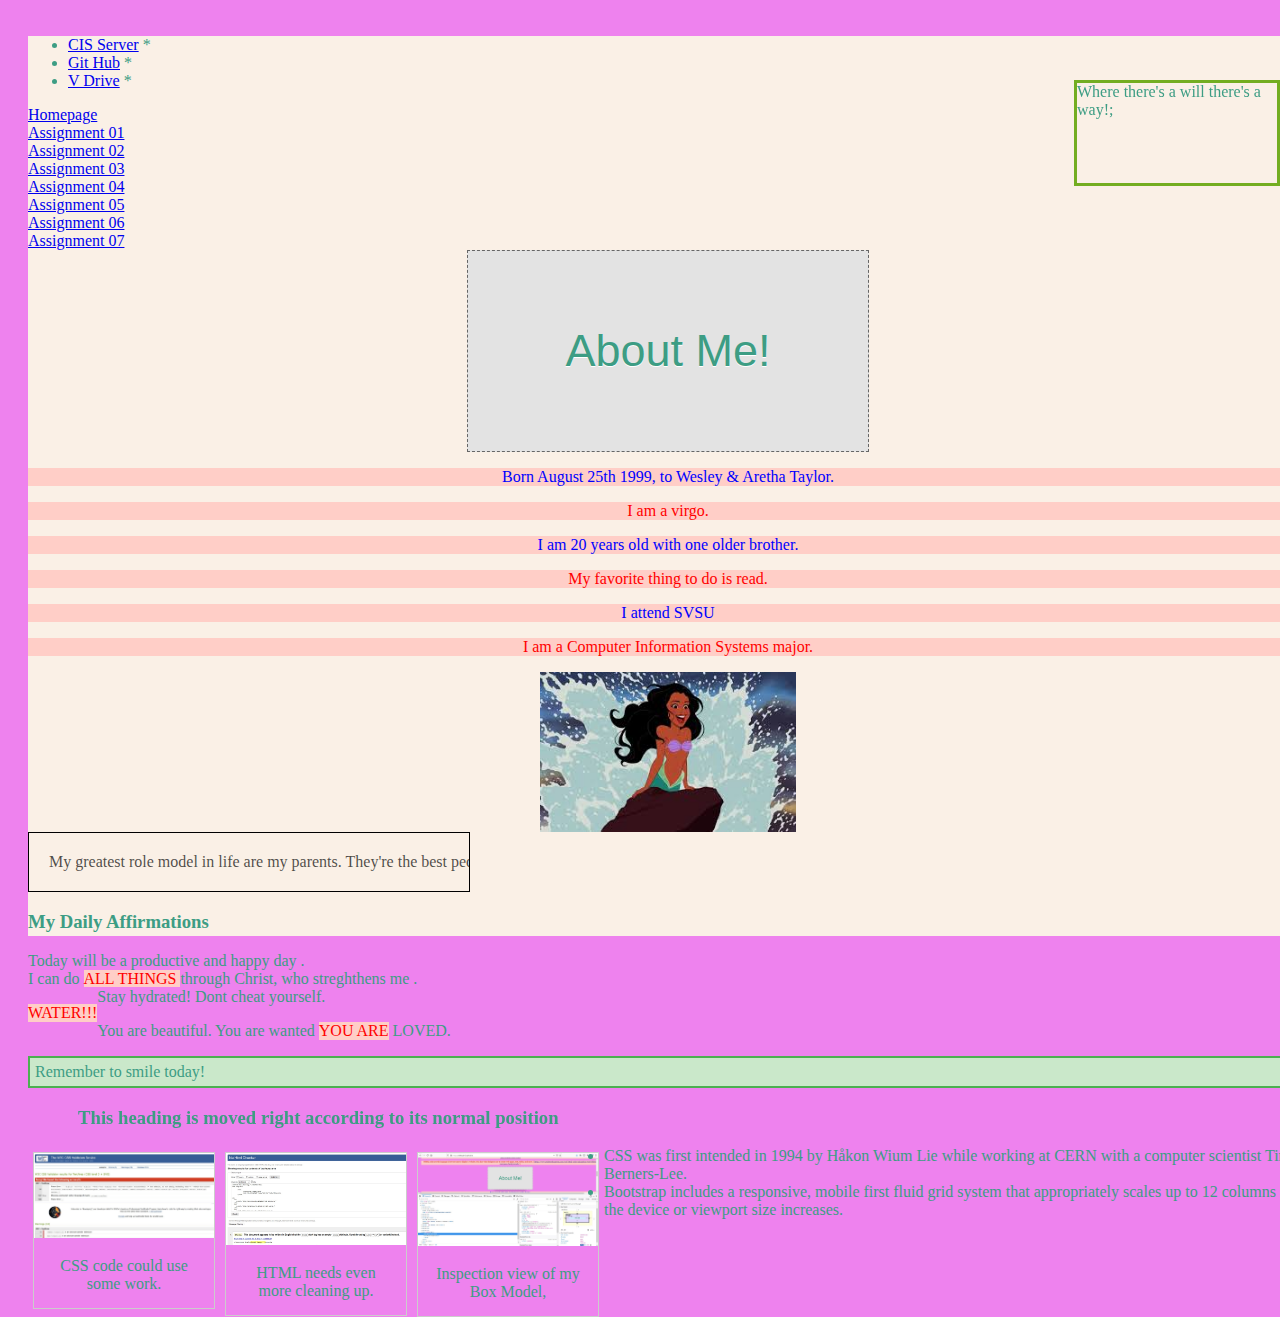
<file: assignment02.html>
<!DOCTYPE html>
<html lang="en">
<html>
	<head>
		<title>Ariel's Page</title>
		<link rel="stylesheet" type="text/css" href="Style.css">
	</head>
<style>
body {
  background-color: linen;
}

<div class="header">
  <h1>Welcome !</h1>
</div>
</style>
<ul>
   <li>
      <a href= "http://csis.svsu.edu/~aataylo3/">CIS Server</a> *
   </li>
   <li>
      <a href= "https://arieltaylor21.github.io/">Git Hub</a> *
   </li>
   <li>
      <a href= "http://webp.svsu.edu/~aataylo3/">V Drive</a> *
   </li>
</ul>
        <a href="index.html"> Homepage</a><br />
        <a href="assignment01.html">Assignment 01</a><br />
        <a href="assignment02.html">Assignment 02</a><br />
        <a href="assignment03.html">Assignment 03</a><br />
        <a href="assignment04.html">Assignment 04</a><br />
        <a href="assignment05.html">Assignment 05</a><br />
        <a href="assignment06.html">Assignment 06</a><br />
        <a href="assignment07.html">Assignment 07</a><br />

<body>
 
   <div class="box">
      <div>About Me!</div>
      <div> Ariel Taylor</div>
   </div>
	</body>
	<div>
	<p style="color:blue;"> Born August 25th 1999, to Wesley & Aretha Taylor.   </p>
	
<style>
p {
  text-align: center;
  color: red;
} 
</style>
</head>
<body>

<p>I am a virgo.</p>
<p id="para1">I am 20 years old with one older brother.</p>
<p>My favorite thing to do is read.</p>

</body>
	
<style>
	#para1 {
  text-align: center;
  color: blue;
}
</style>
</head>
<body>

<p id="para1">I attend SVSU</p>
<p>I am a Computer Information Systems major.</p>

</body>

 <img src="mermaid.jpg" alt="Mermaid" class="center"> 
</body>

<body>  
      <div id="box"> My greatest role model in life are my parents. They're the best people I know. I've learned how to love, live , and laugh from them. They teach me to try my best and to never give up. Everything I do and have done in life is to make them proud. And even when I mess up they never give up on me.</div>
   </body>  


<h3>My Daily Affirmations</h3>

<div>
Today will be <p class="ex1"> WILL BE </p> a productive and happy day .
</div>

<div>
I can do <p class="ex2"> ALL THINGS </p> through Christ, who streghthens me .
</div>

<div>
Stay hydrated! <p class= "ex3"> WATER!!!</p> Dont cheat yourself.
</div>


<div>
You are beautiful. You are wanted  <p class="ex4">YOU ARE</p> LOVED.
</div>

<div class="sticky">Remember to smile today!</div>

<h3 class="pos_right">This heading is moved right according to its normal position</h2>
<div class="absolute">Where there's a will there's a way!;</div>

<div class="gallery">
  <a target="_blank" href="CSSValidation.jpg">
    <img src="CSSValidation.jpg" alt="CSS Validation" width="600" height="400">
  </a>
  <div class="desc">CSS code could use some work.</div>
</div>

<div class="gallery">
  <a target="_blank" href="HTMLValidation.jpg">
    <img src="HTMLValidation.jpg" alt="HTML Validation" width="600" height="400">
  </a>
  <div class="desc">HTML needs even more cleaning up.</div>
</div>

<div class="gallery">
  <a target="_blank" href="BoxModel.jpg">
    <img src="BoxModel.jpg" alt="Box Model" width="600" height="400">
  </a>
  <div class="desc">Inspection view of my Box Model,</div>
</div>

<li>CSS was first intended in 1994 by Håkon Wium Lie while working at CERN with a computer scientist Tim Berners-Lee.</li>
<li>Bootstrap includes a responsive, mobile first fluid grid system that appropriately scales up to 12 columns as the device or viewport size increases.</li>
</file>
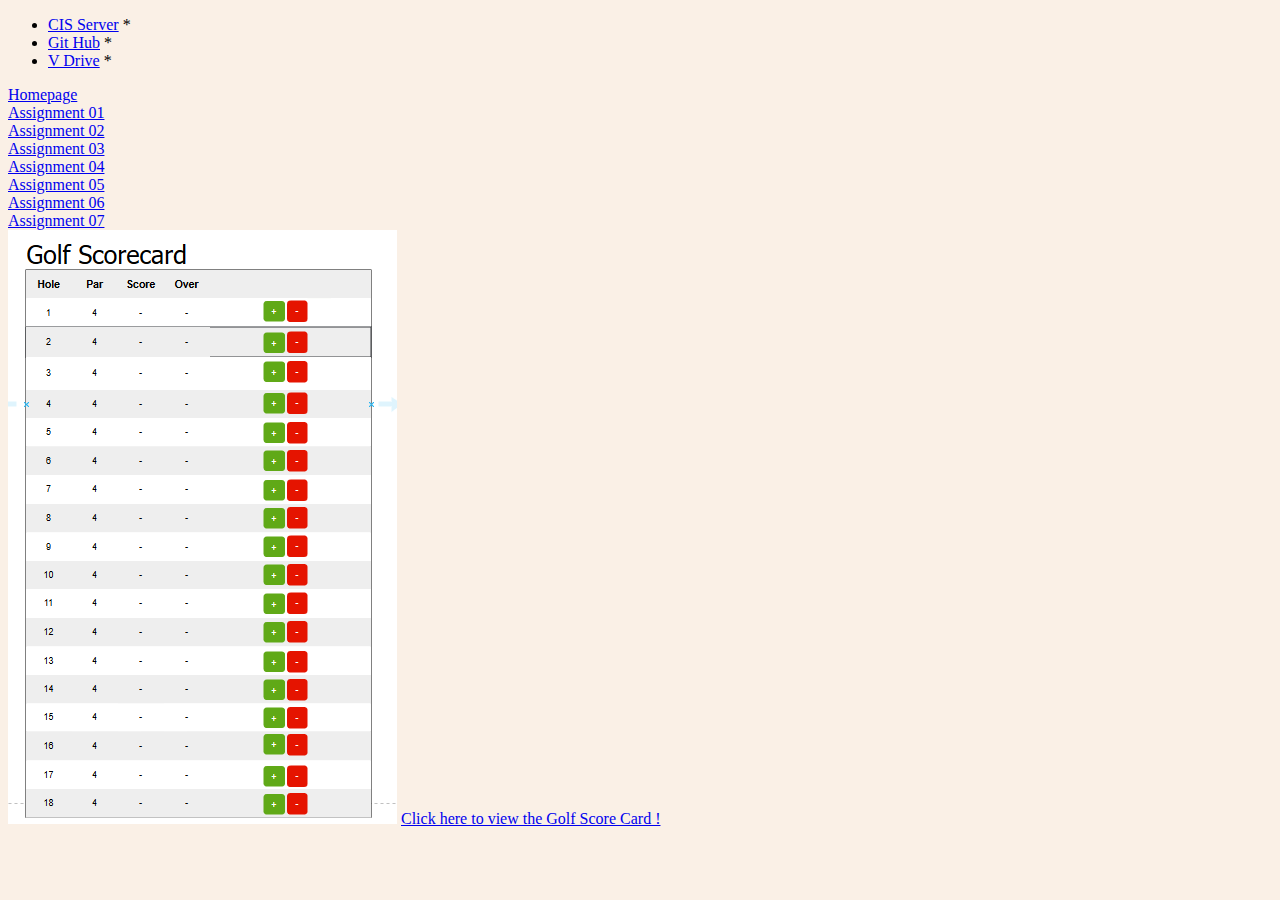
<file: assignment03.html>
<!DOCTYPE html>

<html lang="en">

<html>

<style>
body {
  background-color: linen;
}

<div class="header">
  <h1>Welcome !</h1>
</div>
</style>
<ul>
   <li>
      <a href= "http://csis.svsu.edu/~aataylo3/">CIS Server</a> *
   </li>
   <li>
      <a href= "https://arieltaylor21.github.io/">Git Hub</a> *
   </li>
   <li>
      <a href= "http://webp.svsu.edu/~aataylo3/">V Drive</a> *
   </li>
</ul>
        <a href="index.html"> Homepage</a><br />
        <a href="assignment01.html">Assignment 01</a><br />
        <a href="assignment02.html">Assignment 02</a><br />
        <a href="assignment03.html">Assignment 03</a><br />
        <a href="assignment04.html">Assignment 04</a><br />
        <a href="assignment05.html">Assignment 05</a><br />
        <a href="assignment06.html">Assignment 06</a><br />
        <a href="assignment07.html">Assignment 07</a><br />
  
  
  <img src="assignment03.PNG" alt="golfscore"/>
 
  <a href="golfScorecard.html"> Click here to view the Golf Score Card !</a><br />
</file>
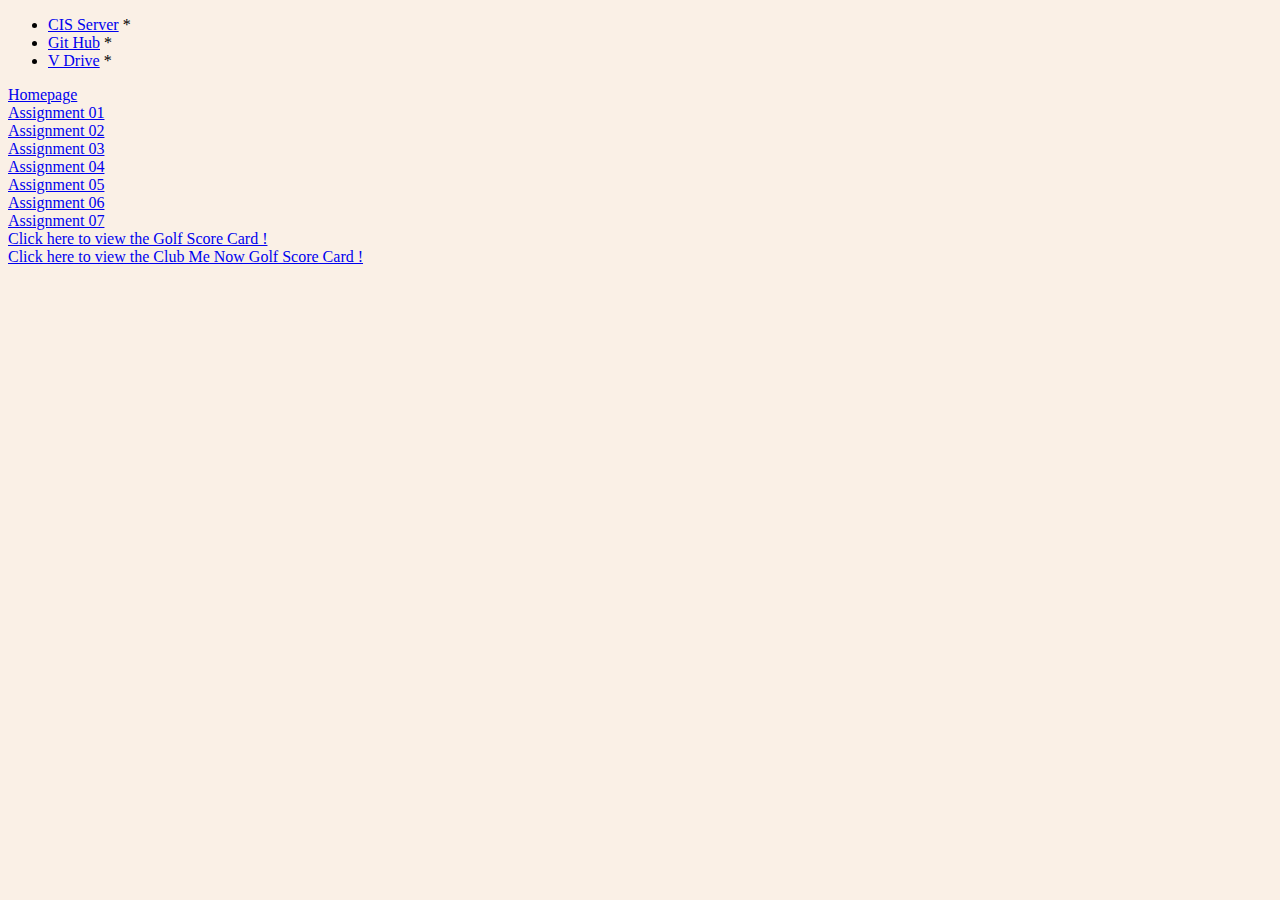
<file: assignment04.html>
<!DOCTYPE html>

<html lang="en">

<html>

<style>
body {
  background-color: linen;
}
<div class="header">
  <h1>Welcome !</h1>
</div>
</style>
<ul>
   <li>
      <a href= "http://csis.svsu.edu/~aataylo3/">CIS Server</a> *
   </li>
   <li>
      <a href= "https://arieltaylor21.github.io/">Git Hub</a> *
   </li>
   <li>
      <a href= "http://webp.svsu.edu/~aataylo3/">V Drive</a> *
   </li>
</ul>
        <a href="index.html"> Homepage</a><br />
        <a href="assignment01.html">Assignment 01</a><br />
        <a href="assignment02.html">Assignment 02</a><br />
        <a href="assignment03.html">Assignment 03</a><br />
        <a href="assignment04.html">Assignment 04</a><br />
        <a href="assignment05.html">Assignment 05</a><br />
        <a href="assignment06.html">Assignment 06</a><br />
        <a href="assignment07.html">Assignment 07</a><br />


<a href="golfScorecards.html"> Click here to view the Golf Score Card !</a><br />
<a href="clubDistanceList.html"> Click here to view the Club Me Now Golf Score Card !</a><br />
</file>
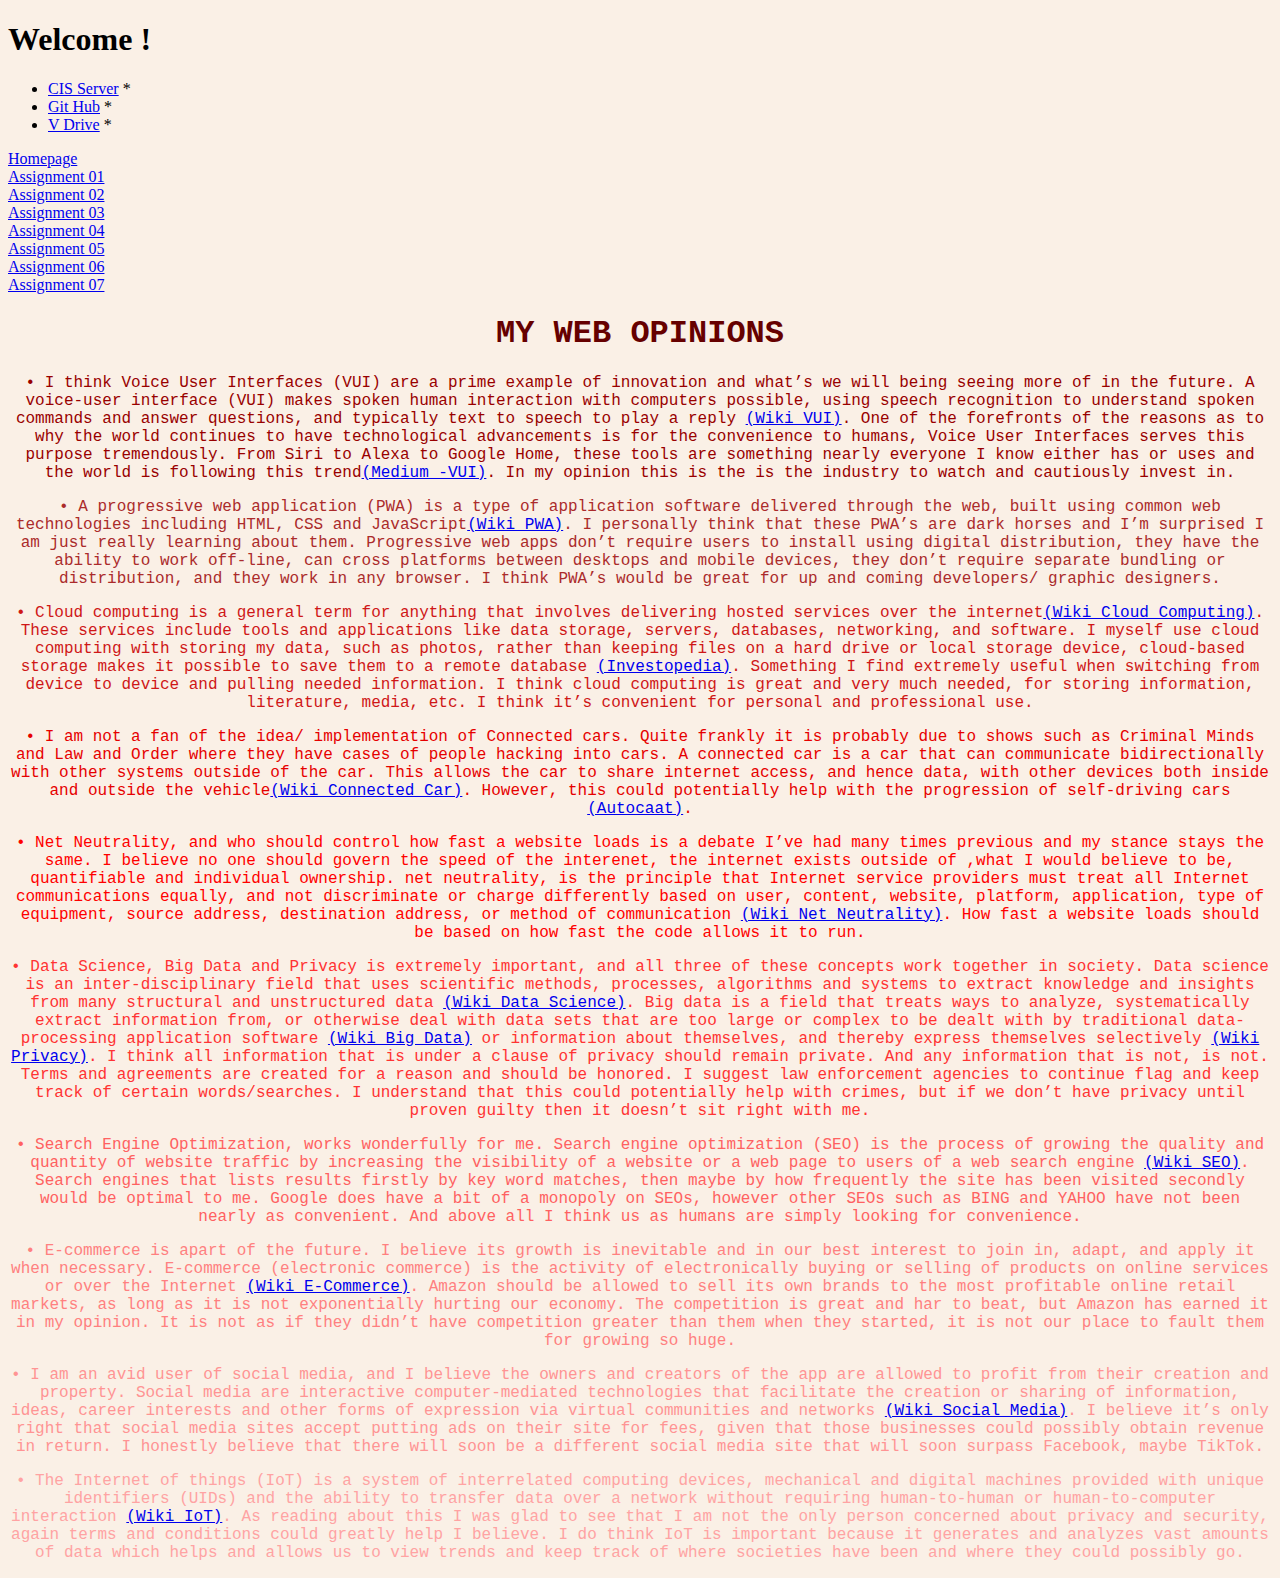
<file: assignment07.html>
<!DOCTYPE html>
<html lang="en">
<html>
	<head>
		<title>Ariel's Page</title>
		
	</head>
<style>
body {
  background-color: linen;
}
	</style>
<div class="header">
  <h1>Welcome !</h1>
</div>

<ul>
   <li>
      <a href= "http://csis.svsu.edu/~aataylo3/">CIS Server</a> *
   </li>
   <li>
      <a href= "https://arieltaylor21.github.io/">Git Hub</a> *
   </li>
   <li>
      <a href= "http://webp.svsu.edu/~aataylo3/">V Drive</a> *
   </li>
</ul>
        <a href="index.html"> Homepage</a><br />
        <a href="assignment01.html">Assignment 01</a><br />
        <a href="assignment02.html">Assignment 02</a><br />
        <a href="assignment03.html">Assignment 03</a><br />
        <a href="assignment04.html">Assignment 04</a><br />
        <a href="assignment05.html">Assignment 05</a><br />
        <a href="assignment06.html">Assignment 06</a><br />
        <a href="assignment07.html">Assignment 07</a><br />
	
	<h1 style="text-align:center; font-family:courier; color:hsl(0, 100%, 20%)">MY WEB OPINIONS</h1>
<p style="text-align:center; font-family:courier; color:hsl(0, 100%, 30%)">•	I think Voice User Interfaces (VUI) are a prime example of innovation and what’s we will being seeing more of in the future. A voice-user interface (VUI) makes spoken human interaction with computers possible, using speech recognition to understand spoken commands and answer questions, and typically text to speech to play a reply <a href="https://en.wikipedia.org/wiki/Voice_user_interface">(Wiki VUI)</a>. One of the forefronts of the reasons as to why the world continues to have technological advancements is for the convenience to humans, Voice User Interfaces serves this purpose tremendously. From Siri to Alexa to Google Home, these tools are something nearly everyone I know either has or uses and the world is following this trend<a href="https://medium.com/@goodrebels/how-voice-user-interface-is-taking-over-the-world-and-why-you-should-care-54474bd56f81">(Medium -VUI)</a>. In my opinion this is the is the industry to watch and cautiously invest in.</p>

<p style="text-align:center; font-family:courier; color:hsl(0, 60%, 42%)">•	A progressive web application (PWA) is a type of application software delivered through the web, built using common web technologies including HTML, CSS and JavaScript<a href="https://en.wikipedia.org/wiki/Progressive_web_application">(Wiki PWA)</a>. I personally think that these PWA’s are dark horses and I’m surprised I am just really learning about them. Progressive web apps don’t require users to install using digital distribution, they have the ability to work off-line, can cross platforms between desktops and mobile devices, they don’t require separate bundling or distribution, and they work in any browser. I think PWA’s would be great for up and coming developers/ graphic designers.</p>

<p style="text-align:center; font-family:courier; color:hsl(0, 80%, 45%)">•	Cloud computing is a general term for anything that involves delivering hosted services over the internet<a href ="https://searchcloudcomputing.techtarget.com/definition/cloud-computing">(Wiki Cloud Computing)</a>. These services include tools and applications like data storage, servers, databases, networking, and software. I myself use cloud computing with storing my data, such as photos, rather than keeping files on a hard drive or local storage device, cloud-based storage makes it possible to save them to a remote database <a href ="https://www.investopedia.com/terms/c/cloud-computing.asp">(Investopedia)</a>. Something I find extremely useful when switching from device to device and pulling needed information. I think cloud computing is great and very much needed, for storing information, literature, media, etc. I think it’s convenient for personal and professional use.</p>

<p style="text-align:center; font-family:courier; color:hsl(0, 100%, 45%)">•	I am not a fan of the idea/ implementation of Connected cars. Quite frankly it is probably due to shows such as Criminal Minds and Law and Order where they have cases of people hacking into cars. A connected car is a car that can communicate bidirectionally with other systems outside of the car. This allows the car to share internet access, and hence data, with other devices both inside and outside the vehicle<a href = "https://en.wikipedia.org/wiki/Connected_car">(Wiki Connected Car)</a>. However, this could potentially help with the progression of self-driving cars <a href = "http://autocaat.org/Technologies/Automated_and_Connected_Vehicles">(Autocaat)</a>. </p>

<p style="text-align:center; font-family:courier; color:hsl(0, 100%, 50%)">•	Net Neutrality, and who should control how fast a website loads is a debate I’ve had many times previous and my stance stays the same. I believe no one should govern the speed of the interenet, the internet exists outside of ,what I would believe to be, quantifiable and individual ownership. net neutrality, is the principle that Internet service providers must treat all Internet communications equally, and not discriminate or charge differently based on user, content, website, platform, application, type of equipment, source address, destination address, or method of communication <a href = "https://en.wikipedia.org/wiki/Net_neutrality">(Wiki Net Neutrality)</a>. How fast a website loads should be based on how fast the code allows it to run.</p>

<p style="text-align:center; font-family:courier; color:hsl(0, 100%, 60%)">•	Data Science, Big Data and Privacy is extremely important, and all three of these concepts work together in society. Data science is an inter-disciplinary field that uses scientific methods, processes, algorithms and systems to extract knowledge and insights from many structural and unstructured data <a href = "https://en.wikipedia.org/wiki/Data_science">(Wiki Data Science)</a>. Big data is a field that treats ways to analyze, systematically extract information from, or otherwise deal with data sets that are too large or complex to be dealt with by traditional data-processing application software <a href = "https://en.wikipedia.org/wiki/Big_data">(Wiki Big Data)</a> or information about themselves, and thereby express themselves selectively <a href = "https://en.wikipedia.org/wiki/Privacy">(Wiki Privacy)</a>. I think all information that is under a clause of privacy should remain private. And any information that is not, is not. Terms and agreements are created for a reason and should be honored. I suggest law enforcement agencies to continue flag and keep track of certain words/searches. I understand that this could potentially help with crimes, but if we don’t have privacy until proven guilty then it doesn’t sit right with me.</p>

<p style="text-align:center; font-family:courier; color:hsl(0, 100%, 69%)">•	Search Engine Optimization, works wonderfully for me. Search engine optimization (SEO) is the process of growing the quality and quantity of website traffic by increasing the visibility of a website or a web page to users of a web search engine <a href = "https://en.wikipedia.org/wiki/Search_engine_optimization">(Wiki SEO)</a>. Search engines that lists results firstly by key word matches, then maybe by how frequently the site has been visited secondly would be optimal to me. Google does have a bit of a monopoly on SEOs, however other SEOs such as BING and YAHOO have not been nearly as convenient. And above all I think us as humans are simply looking for convenience.</p>

<p style="text-align:center; font-family:courier; color:hsl(0, 100%, 75%)">•	E-commerce is apart of the future. I believe its growth is inevitable and in our best interest to join in, adapt, and apply it when necessary. E-commerce (electronic commerce) is the activity of electronically buying or selling of products on online services or over the Internet <a href = "https://en.wikipedia.org/wiki/E-commerce">(Wiki E-Commerce)</a>. Amazon should be allowed to sell its own brands to the most profitable online retail markets, as long as it is not exponentially hurting our economy. The competition is great and har to beat, but Amazon has earned it in my opinion. It is not as if they didn’t have competition greater than them when they started, it is not our place to fault them for growing so huge.</p>

<p style="text-align:center; font-family:courier; color:hsl(0, 100%, 79%)">•	I am an avid user of social media, and I believe the owners and creators of the app are allowed to profit from their creation and property. Social media are interactive computer-mediated technologies that facilitate the creation or sharing of information, ideas, career interests and other forms of expression via virtual communities and networks <a href = "https://en.wikipedia.org/wiki/Social_media">(Wiki Social Media)</a>. I believe it’s only right that social media sites accept putting ads on their site for fees, given that those businesses could possibly obtain revenue in return. I honestly believe that there will soon be a different social media site that will soon surpass Facebook, maybe TikTok.</p>

<p style="text-align:center; font-family:courier; color:hsl(0, 100%, 82%)">•	The Internet of things (IoT) is a system of interrelated computing devices, mechanical and digital machines provided with unique identifiers (UIDs) and the ability to transfer data over a network without requiring human-to-human or human-to-computer interaction <a href = "https://en.wikipedia.org/wiki/Internet_of_things">(Wiki IoT)</a>. As reading about this I was glad to see that I am not the only person concerned about privacy and security, again terms and conditions could greatly help I believe. I do think IoT is important because it generates and analyzes vast amounts of data which helps and allows us to view trends and keep track of where societies have been and where they could possibly go.</p>



	</body>
</html>
</file>
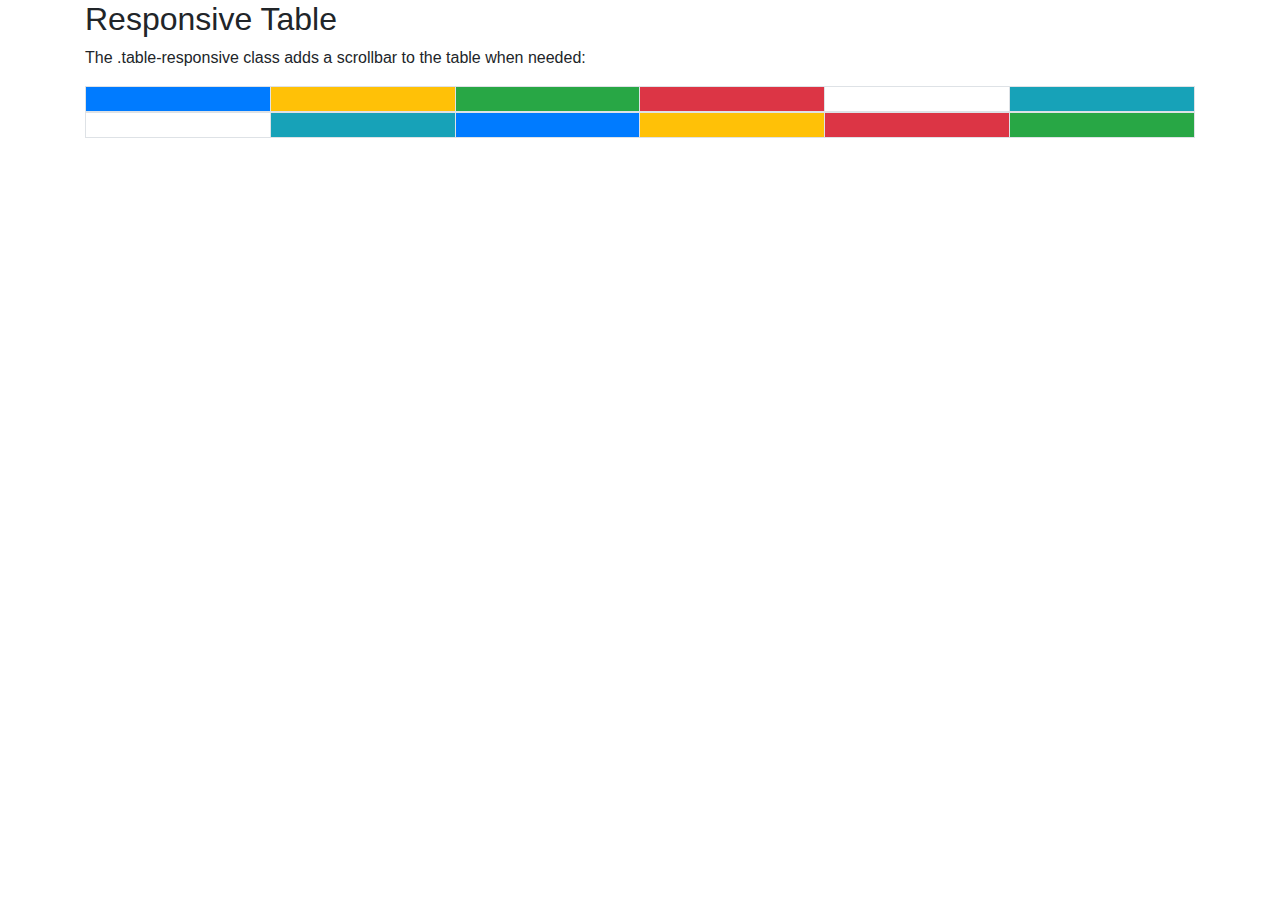
<file: bootstrap.html>
<!DOCTYPE html>
<html>
<head>
  <meta name="viewport" content="width=device-width, initial-scale=1">
  <link rel="stylesheet" href="https://maxcdn.bootstrapcdn.com/bootstrap/4.5.0/css/bootstrap.min.css">
  <script src="https://ajax.googleapis.com/ajax/libs/jquery/3.5.1/jquery.min.js"></script>
  <script src="https://cdnjs.cloudflare.com/ajax/libs/popper.js/1.16.0/umd/popper.min.js"></script>
  <script src="https://maxcdn.bootstrapcdn.com/bootstrap/4.5.0/js/bootstrap.min.js"></script>
</head>
<body>

<div class="container">
  <h2>Responsive Table</h2>
  <p>The .table-responsive class adds a scrollbar to the table when needed:</p>                                                                                      
  
  <div class="table-responsive">
    <table class="table table-bordered">
      <thead>
        <tr>
          
          <th class="bg-primary"</th>
          <th class="bg-warning"</th>
          <th class="bg-success"</th>
          <th class="bg-danger"</th>
          <th class="bg-white"</th>
          <th class="bg-info"</th>
        </tr>
      </thead>
      <tbody>
        <tr>
         
          <th class="bg-white"</th>
          <th class="bg-info"</th>
          <th class="bg-primary"</th>
          <th class="bg-warning"</th>
          <th class="bg-danger"</th>
          <th class="bg-success"</th>
        </tr>
      </tbody>
    </table>
  </div>
</div>

</body>
</html>
</file>
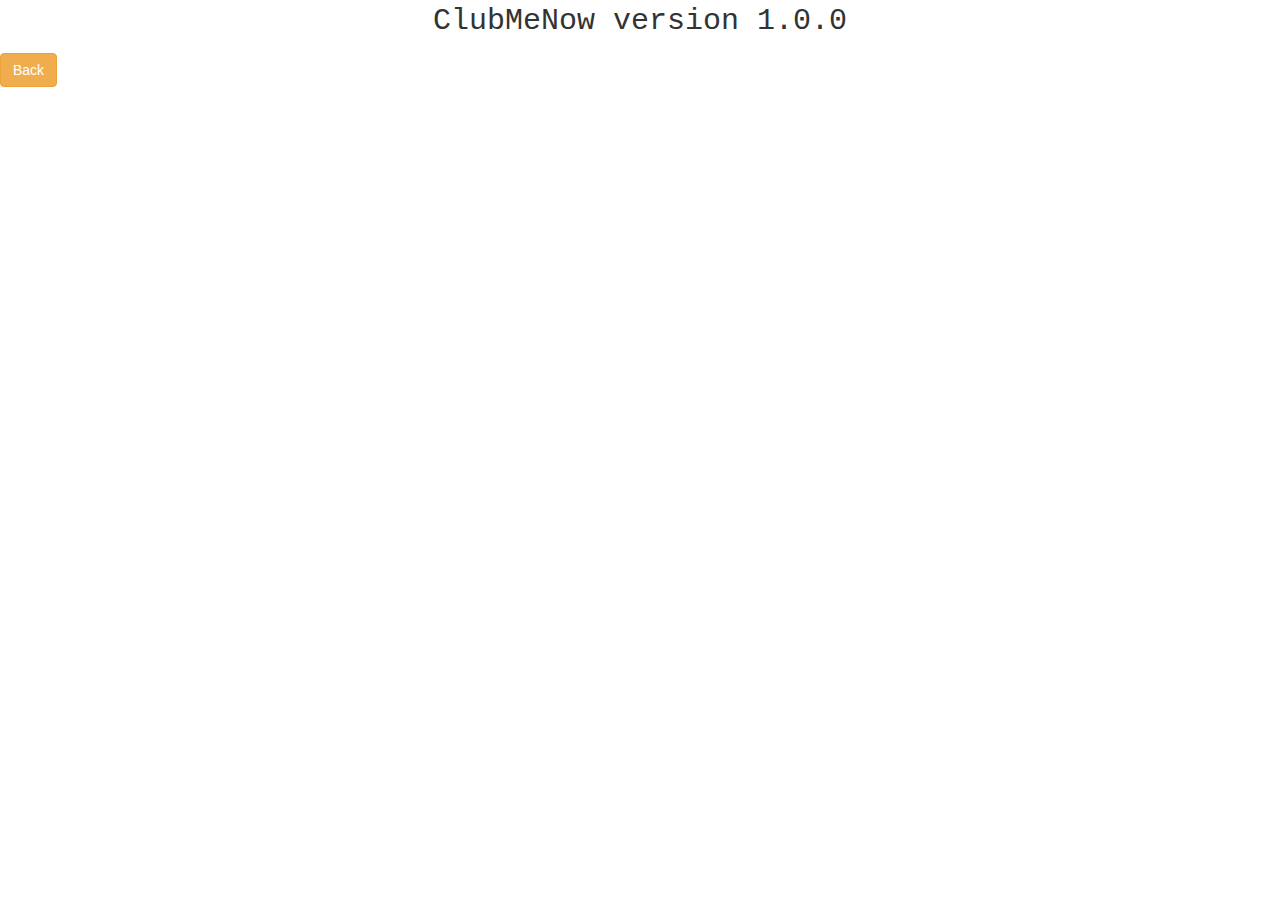
<file: clubAbout.html>
<style>
p {text-align: center;}
</style>

<head>
	<title>ClubMeNow:Lite - About</title>
	
	<link rel='stylesheet' href='https://maxcdn.bootstrapcdn.com/bootstrap/3.4.0/css/bootstrap.min.css' />

	<link rel='stylesheet' href='clubMeNow.css' />
</head>

<body>
   <p  style="font-family:'Courier New'; font-size:30px;" >ClubMeNow version 1.0.0</p>
	<button class='btn btn-warning' onclick='backHome();'>Back</button>  
</div>
<script>
function backHome() {
	window.location.href = "clubDistanceList.html"; 
}
</script>
<!-- Bootstrap JS -->
<script src='https://ajax.googleapis.com/ajax/libs/jquery/3.4.1/jquery.min.js'></script>
<script src='https://maxcdn.bootstrapcdn.com/bootstrap/3.4.0/js/bootstrap.min.js'></script>
<!-- ClubMeNow custom JS -->
<script src='clubMeNow.js'></script>
 
</body>
</html>
</file>
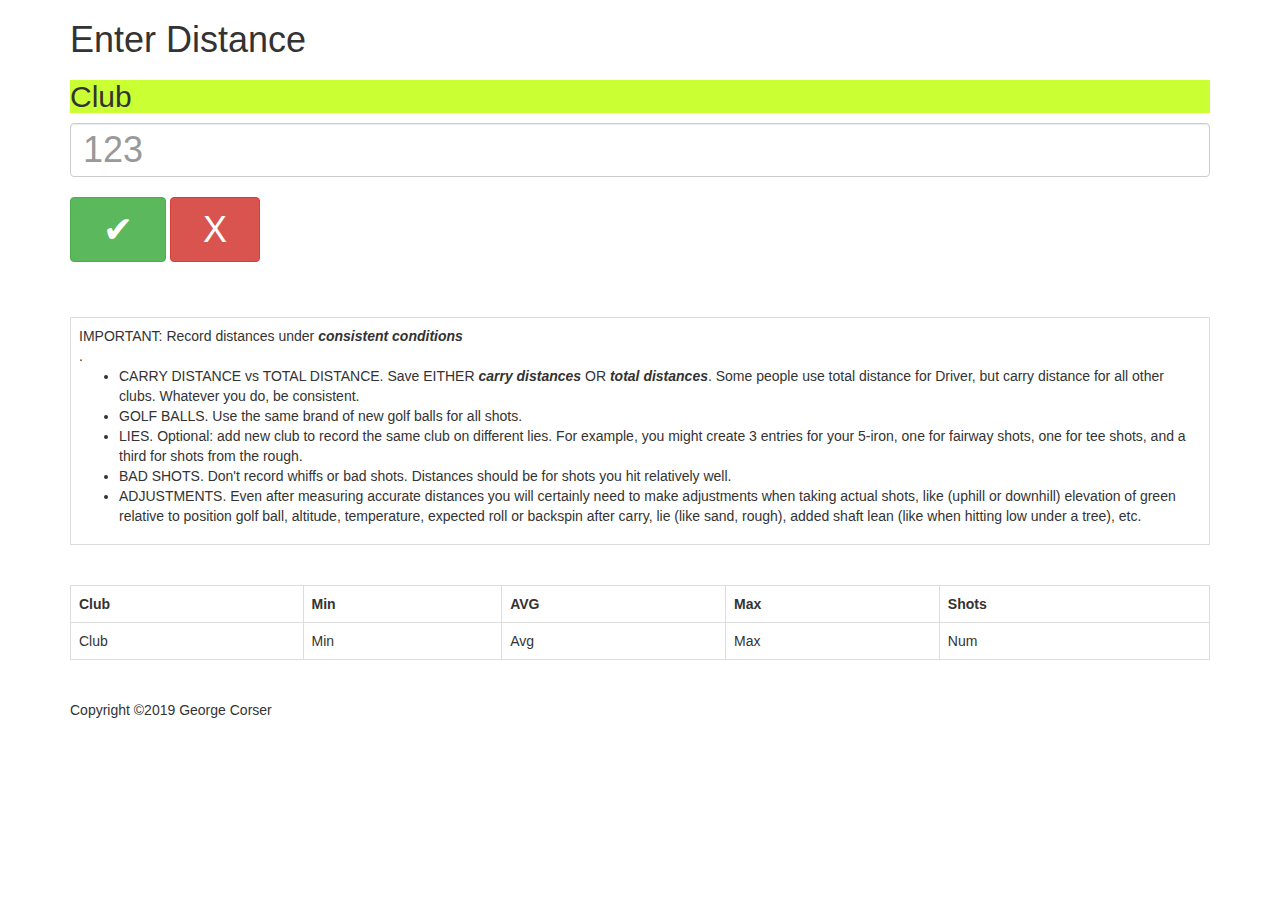
<file: clubDistanceEntry.html>
<!DOCTYPE html>
<html>
<head>
	<title>ClubMeNow:Lite - Add Distance</title>
	<link rel="icon" href="clubMeNow300x300.png" type="image/png" />
	<!-- Bootstrap CSS -->
	<link rel='stylesheet' href='https://maxcdn.bootstrapcdn.com/bootstrap/3.4.0/css/bootstrap.min.css' />
	<!-- ClubMeNow custom CSS -->
	<link rel='stylesheet' href='clubMeNow.css' />
</head>

<body onload='populateStatsTable(); appendTapEntryButtons();'>
<div class='container'>
	<h1>Enter Distance</h1>
	<form action='clubDistanceList.html'>
		<h2 id='clubValLbl' class='cmn_green_bkgd'>Club</h2>
		<div class='form-group'>
			<input name='clubVal' id='clubVal' type='number' class='form-control cmn_moreHeight' placeholder='123' maxlength="3" required /><br>
			<button class='btn btn-success cmn_fullHeight' onclick='updateStats();'>&nbsp;&nbsp;&#x2714;&nbsp;&nbsp;</button> 
			<button class='btn btn-danger cmn_fullHeight'  onclick='cancelClub();'>&nbsp;&nbsp;X&nbsp;&nbsp;</button><br><br>
		</div>
	</form>

	<div id='cmn_tapEntryButtons'>
	</div>
	<br>
	
	<table id='cmn_messageTable' class='table table-bordered'>
		<tr><td>IMPORTANT: Record distances under <b><i>consistent conditions</i></b><br>. 
		<ul>
		<li>CARRY DISTANCE vs TOTAL DISTANCE. Save EITHER <b><i>carry distances</i></b> OR <b><i>total distances</i></b>. Some people use total distance for Driver, but carry distance for all other clubs. Whatever you do, be consistent.</li>
		<li>GOLF BALLS. Use the same brand of new golf balls for all shots.</li>
		<li>LIES. Optional: add new club to record the same club on different lies. For example, you might create 3 entries for your 5-iron, one for fairway shots, one for tee shots, and a third for shots from the rough.</li>
		<li>BAD SHOTS. Don't record whiffs or bad shots. Distances should be for shots you hit relatively well. </li>
		<li>ADJUSTMENTS. Even after measuring accurate distances you will certainly need to make adjustments when taking actual shots, like (uphill or downhill) elevation of green relative to position golf ball, altitude, temperature, expected roll or backspin after carry, lie (like sand, rough), added shaft lean (like when hitting low under a tree), etc. </li>
		</ul>
		</td></tr>
	<table>
	<br>
	<table id='cmn_statsTable' class='table table-bordered'>
		<tr><th>Club</th><th>Min</th><th>AVG</th><th>Max</th><th>Shots</th></tr>
		<tr><td id='cmn_club' class='cmn_bold'>Club</td><td id='cmn_min'>Min</td><td id='cmn_avg' class='cmn_bold'>Avg</td><td id='cmn_max'>Max</td><td id='cmn_num'>Num</td></tr>
	<table>
	<br>
	<footer>Copyright &copy;2019 George Corser</footer>
</div>
<!-- Bootstrap JS -->
<script src='https://ajax.googleapis.com/ajax/libs/jquery/3.4.1/jquery.min.js'></script>
<script src='https://maxcdn.bootstrapcdn.com/bootstrap/3.4.0/js/bootstrap.min.js'></script>
<!-- ClubMeNow custom JS -->
<script src='clubMeNow.js'></script>
<script>
	// retrieve the row of the user-chosen club
	var clubRow = parseInt(localStorage.getItem('club'));
	// retrieve the "clubs" array
	var clubs = JSON.parse(localStorage.getItem('clubs'));
	// display the full clubName of the user-chosen club
	document.getElementById('clubValLbl').innerHTML 
		= '&nbsp;' + clubs[clubRow][2] + '&nbsp;' ; 
</script>

	
</body>
</html>
</file>
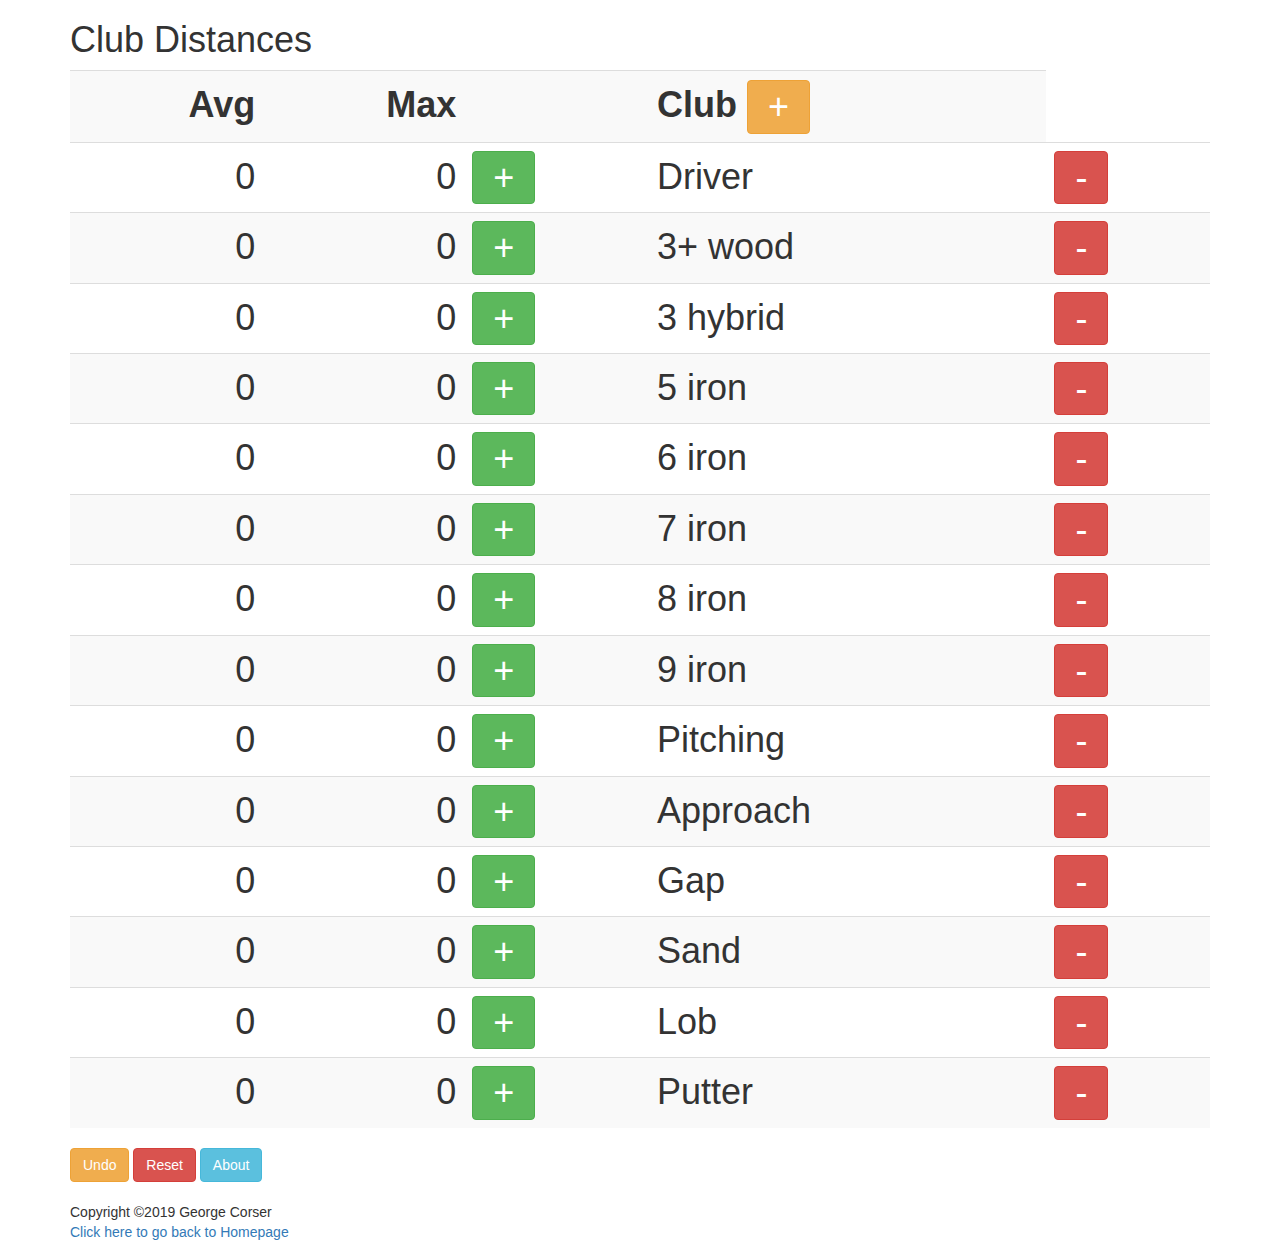
<file: clubDistanceList.html>
<!DOCTYPE html>
<html>
<head>
	<title>ClubMeNow:Lite - Club Distances</title>
	<link rel="icon" href="clubMeNow300x300.png" type="image/png" />
	<!-- Bootstrap CSS -->
	<link rel='stylesheet' href='https://maxcdn.bootstrapcdn.com/bootstrap/3.4.0/css/bootstrap.min.css' />
	<!-- ClubMeNow custom CSS -->
	<link rel='stylesheet' href='clubMeNow.css' />
</head>

<body onload='appendTableRows();'>
<div class='container'>
	<h1>Club Distances</h1>
	<table id='clubTable' class='table table-striped'>
		<tr>
		  <th class='cmn_hidden'>Club</th>
		  <th class='cmn_alignRight cmn_fullHeight'>Avg</th>
		  <th class='cmn_alignRight cmn_hidden'>Min</th>
		  <th class='cmn_alignRight cmn_fullHeight'>Max</th>
		  <th class='cmn_alignRight cmn_hidden'>Num</th>
		  <th class='cmn_fullHeight'></th>
		  <th class='cmn_fullHeight'>Club <button class='btn btn-warning cmn_noPadding cmn_fullHeight' onclick='displayClubEntry();'>&nbsp;&nbsp;+&nbsp;&nbsp;</button></th>
		</tr>
	</table>
	<button class='btn btn-warning' onclick='undoLastShot();'>Undo</button> 
	<button class='btn btn-danger' onclick='resetAllClubDistances();'>Reset</button> 
	<button class='btn btn-info' onclick='displayAbout();'>About</button> 
	<br>
	<br>
	<footer>Copyright &copy;2019 George Corser</footer>
	<a href="index.html"> Click here to go back to Homepage</a><br />
</div>
<!-- Bootstrap JS -->
<script src='https://ajax.googleapis.com/ajax/libs/jquery/3.4.1/jquery.min.js'></script>
<script src='https://maxcdn.bootstrapcdn.com/bootstrap/3.4.0/js/bootstrap.min.js'></script>
<!-- ClubMeNow custom JS -->
<script src='clubMeNow.js'></script>
<script>var clubs = loadClubDistances(); </script>

</body>
</html>
</file>
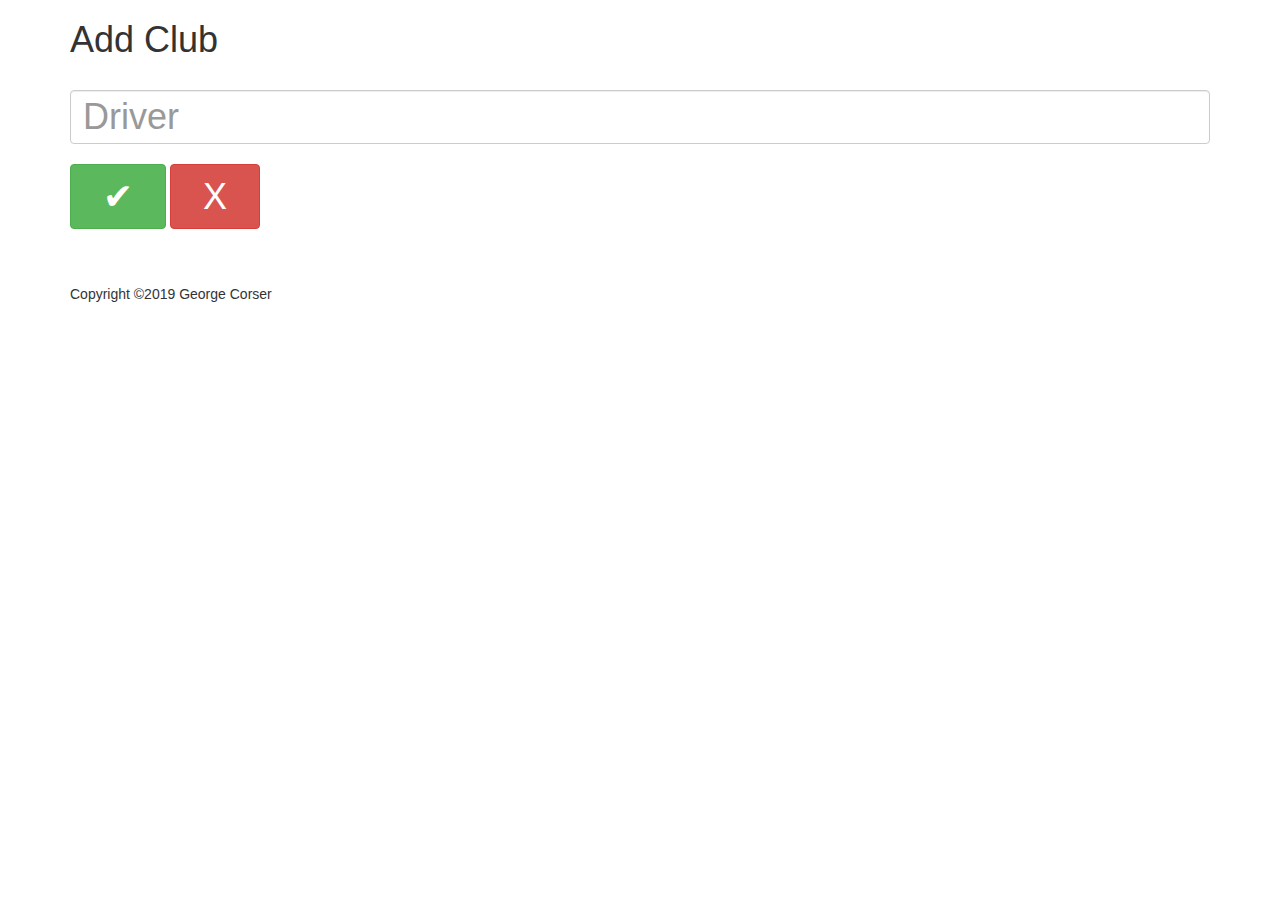
<file: clubEntry.html>
<!DOCTYPE html>
<html>
<head>
	<title>ClubMeNow:Lite - Add Club</title>
	<link rel="icon" href="clubMeNow300x300.png" type="image/png" />
	<!-- Bootstrap CSS -->
	<link rel='stylesheet' href='https://maxcdn.bootstrapcdn.com/bootstrap/3.4.0/css/bootstrap.min.css' />
	<!-- ClubMeNow custom CSS -->
	<link rel='stylesheet' href='clubMeNow.css' />
</head>

<body>
<div class='container'>
	<h1>Add Club</h1>
	<form action='clubDistanceList.html'>
		<div class='form-group'>
			<label for='clubName'></label>
			<input name='clubName' id='clubName' type='text' class='form-control cmn_moreHeight' placeholder='Driver' required /><br>
			<button class='btn btn-success cmn_fullHeight' onclick='addClub();'>&nbsp;&nbsp;&#x2714;&nbsp;&nbsp;</button> 
			<button class='btn btn-danger cmn_fullHeight'  onclick='cancelClub();'>&nbsp;&nbsp;X&nbsp;&nbsp;</button><br><br>
		</div>
	</form>
	
	<br>
	<footer>Copyright &copy;2019 George Corser</footer>
</div>
<!-- Bootstrap JS -->
<script src='https://ajax.googleapis.com/ajax/libs/jquery/3.4.1/jquery.min.js'></script>
<script src='https://maxcdn.bootstrapcdn.com/bootstrap/3.4.0/js/bootstrap.min.js'></script>
<!-- ClubMeNow custom JS -->
<script src='clubMeNow.js'></script>
<script>
	// retrieve the row of the user-chosen club
	var clubRow = parseInt(localStorage.getItem('club'));
	// retrieve the "clubs" array
	var clubs = JSON.parse(localStorage.getItem('clubs'));
	// display the full clubName of the user-chosen club
	var newClubName ;
	var newClubDistances;
	
	function addClub() {
                // your code here
	}
</script>

	
</body>
</html>
</file>
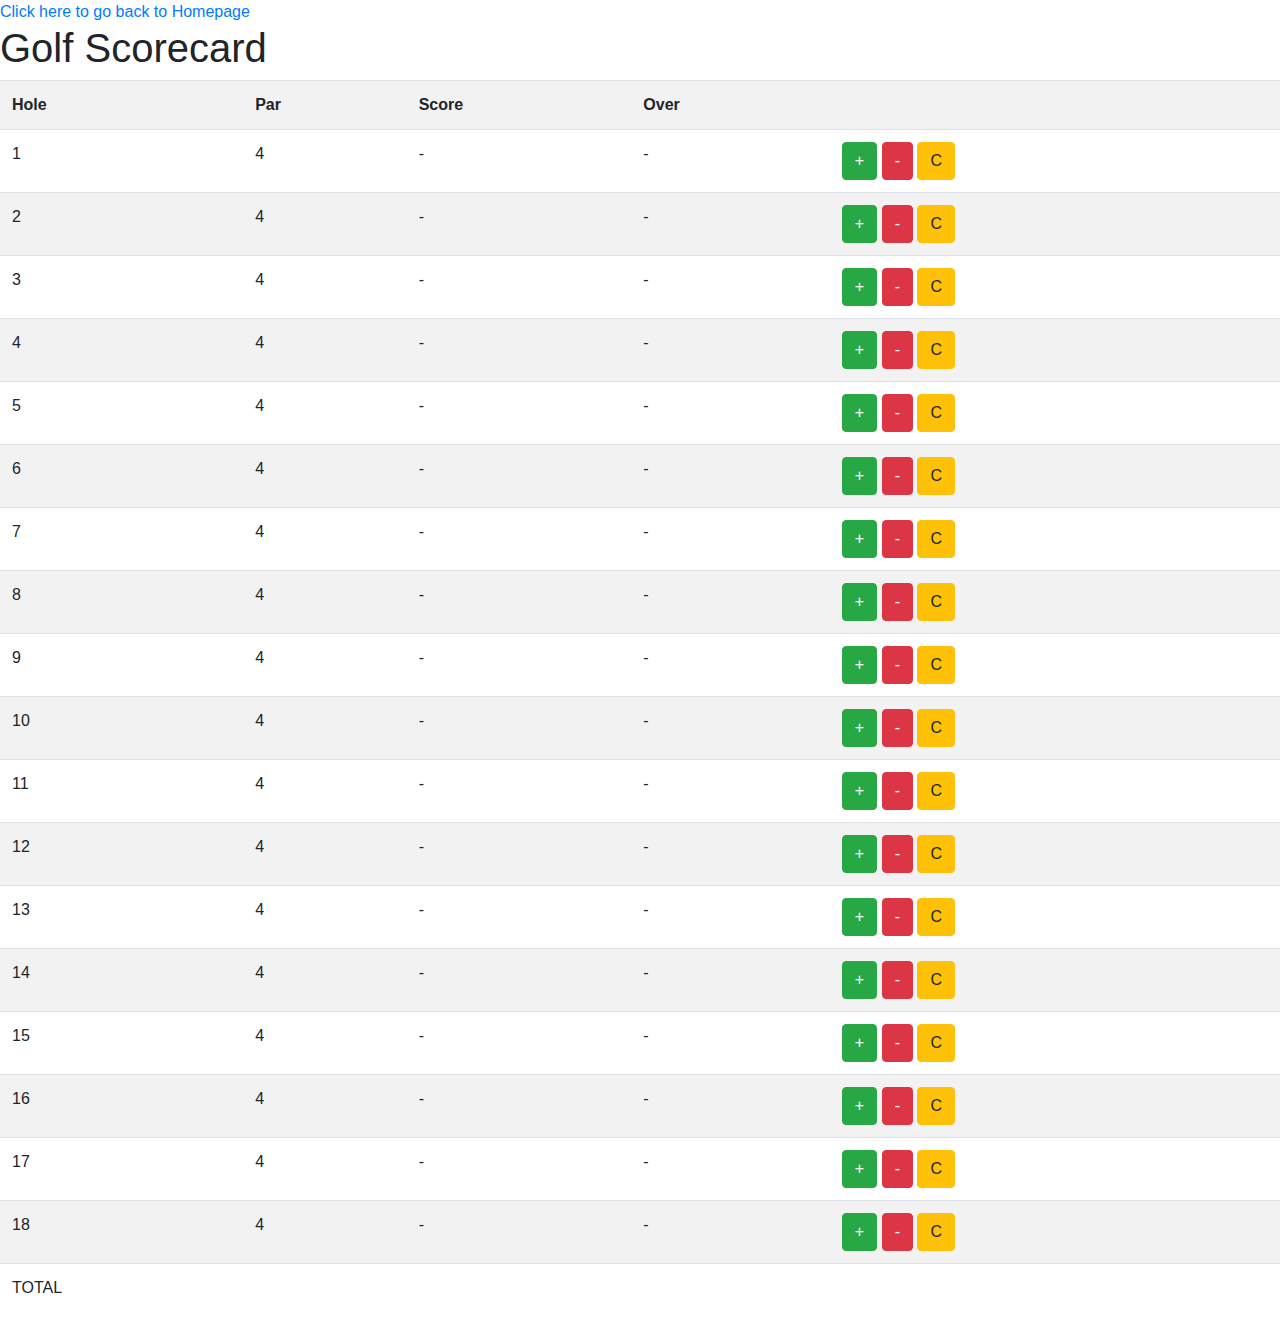
<file: golfScorecard.html>
<!DOCTYPE html>
<html lang="en">
   <a href="index.html"> Click here to go back to Homepage</a><br />

        <link rel="stylesheet" href="https://stackpath.bootstrapcdn.com/bootstrap/4.3.1/css/bootstrap.min.css" integrity="sha384-ggOyR0iXCbMQv3Xipma34MD+dH/1fQ784/j6cY/iJTQUOhcWr7x9JvoRxT2MZw1T" crossorigin="anonymous">
 <script src="Scorecard.js"></script> 
   
<h1>Golf Scorecard</h1>
    
<table class="table table-striped">
  <tr id="0">
    <th>Hole</th>
    <th>Par</th>
    <th>Score</th>
    <th>Over</th>
    <th></th>
  </tr>
  <tr id="1">
    <td>1</td>
    <td>4</td>
    <td>-</td>
    <td>-</td>
    <td><button class="btn btn-success" onclick="add1(1)">+</button> <button class="btn btn-danger" onclick="subtract1(1)">-</button> <button class="btn btn-warning" onclick="clearHole(1)">C</button></td>
  </tr>
  <tr id="2">
    <td>2</td>
    <td>4</td>
    <td>-</td>
    <td>-</td>
    <td><button class="btn btn-success" onclick="add1(2)">+</button> <button class="btn btn-danger" onclick="subtract1(2)">-</button> <button class="btn btn-warning" onclick="clearHole(2)">C</button></td>
  </tr>
  <tr id="3">
    <td>3</td>
    <td>4</td>
    <td>-</td>
    <td>-</td>
    <td><button class="btn btn-success" onclick="add1(3)">+</button> <button class="btn btn-danger" onclick="subtract1(3)">-</button> <button class="btn btn-warning" onclick="clearHole(3)">C</button></td>
  </tr>
  <tr id="4">
    <td>4</td>
    <td>4</td>
    <td>-</td>
    <td>-</td>
    <td><button class="btn btn-success" onclick="add1(4)">+</button> <button class="btn btn-danger" onclick="subtract1(4)">-</button> <button class="btn btn-warning" onclick="clearHole(4)">C</button></td>
  </tr>
  <tr id="5">
    <td>5</td>
    <td>4</td>
    <td>-</td>
    <td>-</td>
    <td><button class="btn btn-success" onclick="add1(5)">+</button> <button class="btn btn-danger" onclick="subtract1(5)">-</button> <button class="btn btn-warning" onclick="clearHole(5)">C</button></td>
  </tr>
  <tr id="6">
    <td>6</td>
    <td>4</td>
    <td>-</td>
    <td>-</td>
    <td><button class="btn btn-success" onclick="add1(6)">+</button> <button class="btn btn-danger" onclick="subtract1(6)">-</button> <button class="btn btn-warning" onclick="clearHole(6)">C</button></td>
  </tr>
  <tr id="7">
    <td>7</td>
    <td>4</td>
    <td>-</td>
    <td>-</td>
    <td><button class="btn btn-success" onclick="add1(7)">+</button> <button class="btn btn-danger" onclick="subtract1(7)">-</button> <button class="btn btn-warning" onclick="clearHole(7)">C</button></td>
  </tr>
  <tr id="8">
    <td>8</td>
    <td>4</td>
    <td>-</td>
    <td>-</td>
    <td><button class="btn btn-success" onclick="add1(8)">+</button> <button class="btn btn-danger" onclick="subtract1(8)">-</button> <button class="btn btn-warning" onclick="clearHole(8)">C</button></td>
  </tr>
  <tr id="9">
    <td>9</td>
    <td>4</td>
    <td>-</td>
    <td>-</td>
    <td><button class="btn btn-success" onclick="add1(9)">+</button> <button class="btn btn-danger" onclick="subtract1(9)">-</button> <button class="btn btn-warning" onclick="clearHole(9)">C</button></td>
  </tr>
  <tr id="10">
    <td>10</td>
    <td>4</td>
    <td>-</td>
    <td>-</td>
    <td><button class="btn btn-success" onclick="add1(10)">+</button> <button class="btn btn-danger" onclick="subtract1(10)">-</button> <button class="btn btn-warning" onclick="clearHole(10)">C</button></td>
  </tr>
  <tr id="11">
    <td>11</td>
    <td>4</td>
    <td>-</td>
    <td>-</td>
    <td><button class="btn btn-success" onclick="add1(11)">+</button> <button class="btn btn-danger" onclick="subtract1(11)">-</button> <button class="btn btn-warning" onclick="clearHole(11)">C</button></td>
  </tr>
  <tr id="12">
    <td>12</td>
    <td>4</td>
    <td>-</td>
    <td>-</td>
    <td><button class="btn btn-success" onclick="add1(12)">+</button> <button class="btn btn-danger" onclick="subtract1(12)">-</button> <button class="btn btn-warning" onclick="clearHole(12)">C</button></td>
  </tr>
  <tr id="13">
    <td>13</td>
    <td>4</td>
    <td>-</td>
    <td>-</td>
    <td><button class="btn btn-success" onclick="add1(13)">+</button> <button class="btn btn-danger" onclick="subtract1(13)">-</button> <button class="btn btn-warning" onclick="clearHole(13)">C</button></td>
  </tr>
  <tr id="14">
    <td>14</td>
    <td>4</td>
    <td>-</td>
    <td>-</td>
    <td><button class="btn btn-success" onclick="add1(14)">+</button> <button class="btn btn-danger" onclick="subtract1(14)">-</button> <button class="btn btn-warning" onclick="clearHole(14)">C</button></td>
  </tr>
  <tr id="15">
    <td>15</td>
    <td>4</td>
    <td>-</td>
    <td>-</td>
    <td><button class="btn btn-success" onclick="add1(15)">+</button> <button class="btn btn-danger" onclick="subtract1(15)">-</button> <button class="btn btn-warning" onclick="clearHole(15)">C</button></td>
  </tr>
  <tr id="16">
    <td>16</td>
    <td>4</td>
    <td>-</td>
    <td>-</td>
    <td><button class="btn btn-success" onclick="add1(16)">+</button> <button class="btn btn-danger" onclick="subtract1(16)">-</button> <button class="btn btn-warning" onclick="clearHole(16)">C</button></td>
  </tr>
  <tr id="17">
    <td>17</td>
    <td>4</td>
    <td>-</td>
    <td>-</td>
    <td><button class="btn btn-success" onclick="add1(17)">+</button> <button class="btn btn-danger" onclick="subtract1(17)">-</button> <button class="btn btn-warning" onclick="clearHole(17)">C</button></td>
  </tr>
  <tr id="18">
    <td>18</td>
    <td>4</td>
    <td>-</td>
    <td>-</td>
    <td><button class="btn btn-success" onclick="add1(18)">+</button> <button class="btn btn-danger" onclick="subtract1(18)">-</button> <button class="btn btn-warning" onclick="clearHole(18)">C</button></td>
  </tr>
  <tr id="Total">
    <td class="allTotal">TOTAL</td>
    <td class="parTotal"></td>
    <td class="scoreTotal"></td>
    <td class="overTotal"></td>
    
    <td></td>
  </tr>
</table>
 
  </body>
</html>
</file>
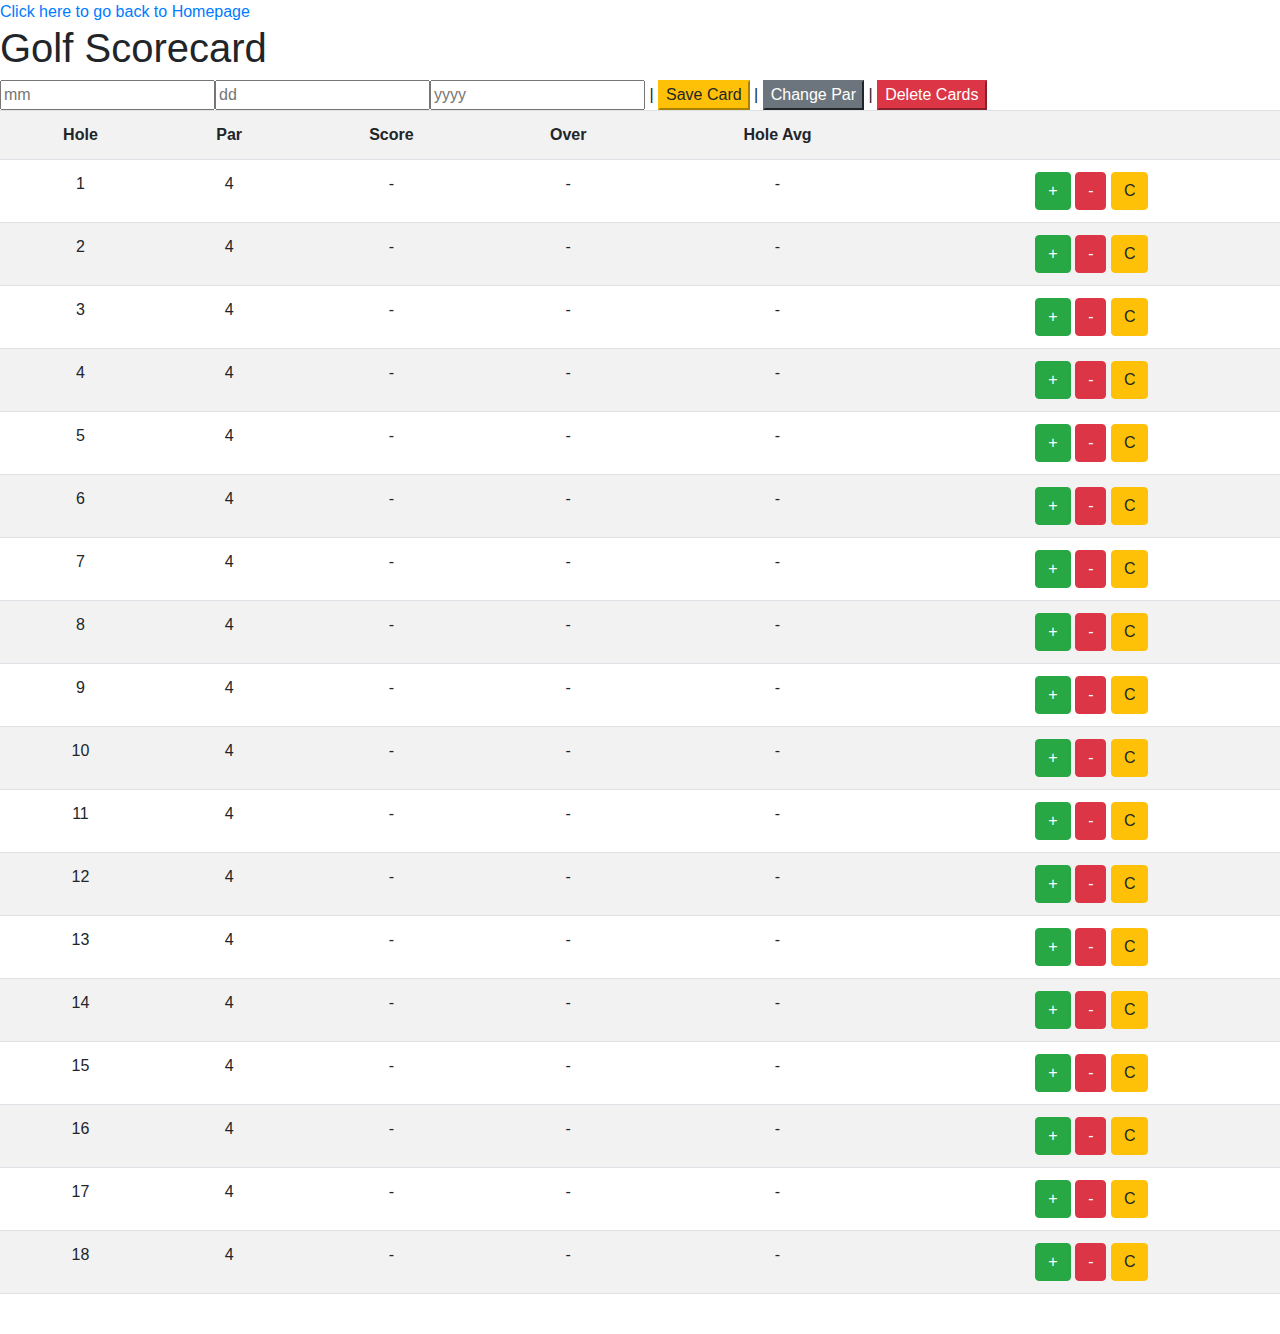
<file: golfScorecards.html>
<!DOCTYPE html>
<html lang="en">
  <head>
       <a href="index.html"> Click here to go back to Homepage</a><br />
    <title>
      Golf Scorecard
    </title>
        <link rel="stylesheet" href="https://stackpath.bootstrapcdn.com/bootstrap/4.3.1/css/bootstrap.min.css" integrity="sha384-ggOyR0iXCbMQv3Xipma34MD+dH/1fQ784/j6cY/iJTQUOhcWr7x9JvoRxT2MZw1T" crossorigin="anonymous">
  <style>
  /* center-align table columns */
th, td {text-align: center;} 
</style>
</head>
<h1>Golf Scorecard</h1> <input id="month" type ="text" placeholder="mm"><input id="day" type ="text" placeholder="dd"><input id="year" type ="text" placeholder="yyyy"> | <button class="btn-warning" onclick="newCard()">Save Card</button> | <button class="btn-secondary" onclick="updatePars()">Change Par</button> | <button class="btn-danger" onclick="deleteCards()">Delete Cards</button>
<table class="table table-striped">
  <tr id="0">
    <th>Hole</th>
    <th>Par</th>
    <th>Score</th>
    <th>Over</th>
    <th>Hole Avg</th>
    <th></th>
  </tr>
  <tr id="1">
    <td>1</td>
    <td>4</td>
    <td>-</td>
    <td>-</td>
    <td>-</td>
    <td><button class="btn btn-success" onclick="add1(1)">+</button> <button class="btn btn-danger" onclick="subtract1(1)">-</button> <button class="btn btn-warning" onclick="clearHole(1)">C</button></td>
  </tr>
  <tr id="2">
    <td>2</td>
    <td>4</td>
    <td>-</td>
    <td>-</td>
    <td>-</td>
    <td><button class="btn btn-success" onclick="add1(2)">+</button> <button class="btn btn-danger" onclick="subtract1(2)">-</button> <button class="btn btn-warning" onclick="clearHole(2)">C</button></td>
  </tr>
  <tr id="3">
    <td>3</td>
    <td>4</td>
    <td>-</td>
    <td>-</td>
    <td>-</td>
    <td><button class="btn btn-success" onclick="add1(3)">+</button> <button class="btn btn-danger" onclick="subtract1(3)">-</button> <button class="btn btn-warning" onclick="clearHole(3)">C</button></td>
  </tr>
  <tr id="4">
    <td>4</td>
    <td>4</td>
    <td>-</td>
    <td>-</td>
    <td>-</td>
    <td><button class="btn btn-success" onclick="add1(4)">+</button> <button class="btn btn-danger" onclick="subtract1(4)">-</button> <button class="btn btn-warning" onclick="clearHole(4)">C</button></td>
  </tr>
  <tr id="5">
    <td>5</td>
    <td>4</td>
    <td>-</td>
    <td>-</td>
    <td>-</td>
    <td><button class="btn btn-success" onclick="add1(5)">+</button> <button class="btn btn-danger" onclick="subtract1(5)">-</button> <button class="btn btn-warning" onclick="clearHole(5)">C</button></td>
  </tr>
  <tr id="6">
    <td>6</td>
    <td>4</td>
    <td>-</td>
    <td>-</td>
    <td>-</td>
    <td><button class="btn btn-success" onclick="add1(6)">+</button> <button class="btn btn-danger" onclick="subtract1(6)">-</button> <button class="btn btn-warning" onclick="clearHole(6)">C</button></td>
  </tr>
  <tr id="7">
    <td>7</td>
    <td>4</td>
    <td>-</td>
    <td>-</td>
    <td>-</td>
    <td><button class="btn btn-success" onclick="add1(7)">+</button> <button class="btn btn-danger" onclick="subtract1(7)">-</button> <button class="btn btn-warning" onclick="clearHole(7)">C</button></td>
  </tr>
  <tr id="8">
    <td>8</td>
    <td>4</td>
    <td>-</td>
    <td>-</td>
    <td>-</td>
    <td><button class="btn btn-success" onclick="add1(8)">+</button> <button class="btn btn-danger" onclick="subtract1(8)">-</button> <button class="btn btn-warning" onclick="clearHole(8)">C</button></td>
  </tr>
  <tr id="9">
    <td>9</td>
    <td>4</td>
    <td>-</td>
    <td>-</td>
    <td>-</td>
    <td><button class="btn btn-success" onclick="add1(9)">+</button> <button class="btn btn-danger" onclick="subtract1(9)">-</button> <button class="btn btn-warning" onclick="clearHole(9)">C</button></td>
  </tr>
  <tr id="10">
    <td>10</td>
    <td>4</td>
    <td>-</td>
    <td>-</td>
    <td>-</td>
    <td><button class="btn btn-success" onclick="add1(10)">+</button> <button class="btn btn-danger" onclick="subtract1(10)">-</button> <button class="btn btn-warning" onclick="clearHole(10)">C</button></td>
  </tr>
  <tr id="11">
    <td>11</td>
    <td>4</td>
    <td>-</td>
    <td>-</td>
    <td>-</td>
    <td><button class="btn btn-success" onclick="add1(11)">+</button> <button class="btn btn-danger" onclick="subtract1(11)">-</button> <button class="btn btn-warning" onclick="clearHole(11)">C</button></td>
  </tr>
  <tr id="12">
    <td>12</td>
    <td>4</td>
    <td>-</td>
    <td>-</td>
    <td>-</td>
    <td><button class="btn btn-success" onclick="add1(12)">+</button> <button class="btn btn-danger" onclick="subtract1(12)">-</button> <button class="btn btn-warning" onclick="clearHole(12)">C</button></td>
  </tr>
  <tr id="13">
    <td>13</td>
    <td>4</td>
    <td>-</td>
    <td>-</td>
    <td>-</td>
    <td><button class="btn btn-success" onclick="add1(13)">+</button> <button class="btn btn-danger" onclick="subtract1(13)">-</button> <button class="btn btn-warning" onclick="clearHole(13)">C</button></td>
  </tr>
  <tr id="14">
    <td>14</td>
    <td>4</td>
    <td>-</td>
    <td>-</td>
    <td>-</td>
    <td><button class="btn btn-success" onclick="add1(14)">+</button> <button class="btn btn-danger" onclick="subtract1(14)">-</button> <button class="btn btn-warning" onclick="clearHole(14)">C</button></td>
  </tr>
  <tr id="15">
    <td>15</td>
    <td>4</td>
    <td>-</td>
    <td>-</td>
    <td>-</td>
    <td><button class="btn btn-success" onclick="add1(15)">+</button> <button class="btn btn-danger" onclick="subtract1(15)">-</button> <button class="btn btn-warning" onclick="clearHole(15)">C</button></td>
  </tr>
  <tr id="16">
    <td>16</td>
    <td>4</td>
    <td>-</td>
    <td>-</td>
    <td>-</td>
    <td><button class="btn btn-success" onclick="add1(16)">+</button> <button class="btn btn-danger" onclick="subtract1(16)">-</button> <button class="btn btn-warning" onclick="clearHole(16)">C</button></td>
  </tr>
  <tr id="17">
    <td>17</td>
    <td>4</td>
    <td>-</td>
    <td>-</td>
    <td>-</td>
    <td><button class="btn btn-success" onclick="add1(17)">+</button> <button class="btn btn-danger" onclick="subtract1(17)">-</button> <button class="btn btn-warning" onclick="clearHole(17)">C</button></td>
  </tr>
  <tr id="18">
    <td>18</td>
    <td>4</td>
    <td>-</td>
    <td>-</td>
    <td>-</td>
    <td><button class="btn btn-success" onclick="add1(18)">+</button> <button class="btn btn-danger" onclick="subtract1(18)">-</button> <button class="btn btn-warning" onclick="clearHole(18)">C</button></td>
  </tr>
  <tr id="Total">
    <td class="allTotal"></td>
    <td class="parTotal"></td>
    <td class="scoreTotal"></td>
    <td class="overTotal"></td>
    <td class="scoreAvg"></td>
    <td></td>
  </tr>
</table>
<script src='golfScorecard.js'></script>
</body>
</html>
</file>
<file: Style.css>
html,
.header {
  background-color: #ee82ee;
  padding: 20px;
  text-align: center;
}
ul a {
   -webkit-transition: padding .4s; 
   -moz-transition: padding .4s;
   -o-transition: padding .4s;
   transition: padding .4s;
}
 
a:hover { 
   padding-left: 6px;  
}
body {
  background-color: #ffcec7;
  color: #3d9d84;
  text-align: left;
}

h1 {
   text-align: center;
   text-shadow: 0 1px 0 black, 0 -1px 0 black, 1px 0 0 black, -1px 0 0 black;
   color: white;
}

p {
 font-family: Georgia, "Times New Roman",
          Times, serif;
 background-color: #ffcec7;
 color: #6a5acd;
  text-align: left;
}

body, html { height: 100%; width: 100%; } 

          {
            display: -moz-box;
            display: -webkit-box;
            display: box;

            -moz-box-orient: horizontaerl; /* the default, so not really necessary here */
            -webkit-box-orient: horizontal;
            box-orient: horizontal;

            -moz-box-pack: center;
            -moz-box-align: center;

            -webkit-box-pack: center;
            -webkit-box-align: center;

            box-pack: center;
            box-align: center;
         }

         .box {
            background: #e3e3e3;
            border: 1px dashed #666;
            margin: auto;
            width: 400px;
            height: 200px;
            cursor: pointer;
            position: relative;

            -webkit-transition: all 1s;	
            -moz-transition: all 1s;
            transition: all 1s;	
         }



         .box::after {
            content: '';
            position: absolute;
            width: 70%;
            height: 10px;
            bottom: 0;
            left: 15%;
            z-index: -1;

            -webkit-box-shadow: 0 9px 20px rgba(0,0,0,.4);
            -moz-box-shadow: 0 9px 20px rgba(0,0,0,.4);
            box-shadow: 0 9px 20px rgba(0,0,0,.4);
         }

         .box > div {
            position: absolute;
            width: 100%; height: 100%;
            top: 0; left: 0;
            background: #e3e3e3;
            -webkit-transition: all .5s ease-in-out;
            -moz-transition: all .5s ease-in-out;
            transition: all .5s ease-in-out;

            font: 45px/200px bold helvetica, arial, sans-serif;
            text-align: center;
            text-shadow: 0 1px 0 white;
         }

         /* Make sure we see the front side first */
         .box > div:first-child {
            position: relative;
            z-index: 2;
         }

         .box:hover {
            -webkit-transform: rotateY(180deg);
            -moz-transform: rotateY(180deg);
            transform: rotateY(180deg);   	   	
         }

         .box:hover > div:first-child {
            opacity: 0;
         }

         .box:hover div:last-child {
            -webkit-transform: rotateY(180deg);
            -moz-transform: rotateY(180deg);
            transform: rotateY(180deg);
         }
h2 {
   text-align: center;
   -webkit-text-stroke: 3px black;
   color: lightblue;
}
.center {
  display: block;
  margin-left: auto;
  margin-right: auto;
  width: 20%;
}

#box {
   text-overflow:ellipsis
  -o-text-overflow: ellipsis;
  overflow:hidden;
  white-space:nowrap;
  border: 1px solid black;
  width: 400px;
  padding: 20px;
  -webkit-transition: all .5s;
  color: rgba(0,0,0,.7);

     cursor: pointer;
         }

  #box:hover {
      white-space: normal;
      color: rgba(0,0,0,1);
      background: #e3e3e3;
      border: 1px solid #666;
       
         }

p {color: #7dffde;}


p.ex1 {display: none;}
p.ex2 {display: inline;}
p.ex3 {float: left; display: block;}
p.ex4 {display: inline-block;}

div.sticky {
  position: -webkit-sticky;
  position: sticky;
  top: 0;
  padding: 5px;
  background-color: #cae8ca;
  border: 2px solid #4CAF50;
}
h3.pos_right {
  position: relative;
  left: 50px;
}

div.absolute {
  position: absolute;
  top: 80px;
  right: 0;
  width: 200px;
  height: 100px;
  border: 3px solid #73AD21;
}
div.gallery {
  margin: 5px;
  border: 1px solid #ccc;
  float: left;
  width: 180px;
}

div.gallery:hover {
  border: 1px solid #777;
}

div.gallery img {
  width: 100%;
  height: auto;
}

div.desc {
  padding: 15px;
  text-align: center;
}

/* center-align table columns */
th, td {text-align: center;} 

}
</file>
<file: clubMeNow.css>
.cmn_alignRight { text-align: right; }
.cmn_hidden { display:none; }
.cmn_green_bkgd { background-color: #CAFF33; }
.cmn_green { color: green; }
.cmn_fullHeight { font-size: 4vh }
.cmn_moreHeight { height: 6vh; font-size: 4vh }
.cmn_noPadding { padding: 0px; }
.cmn_tapEntry { width: 50px; }
</file>
